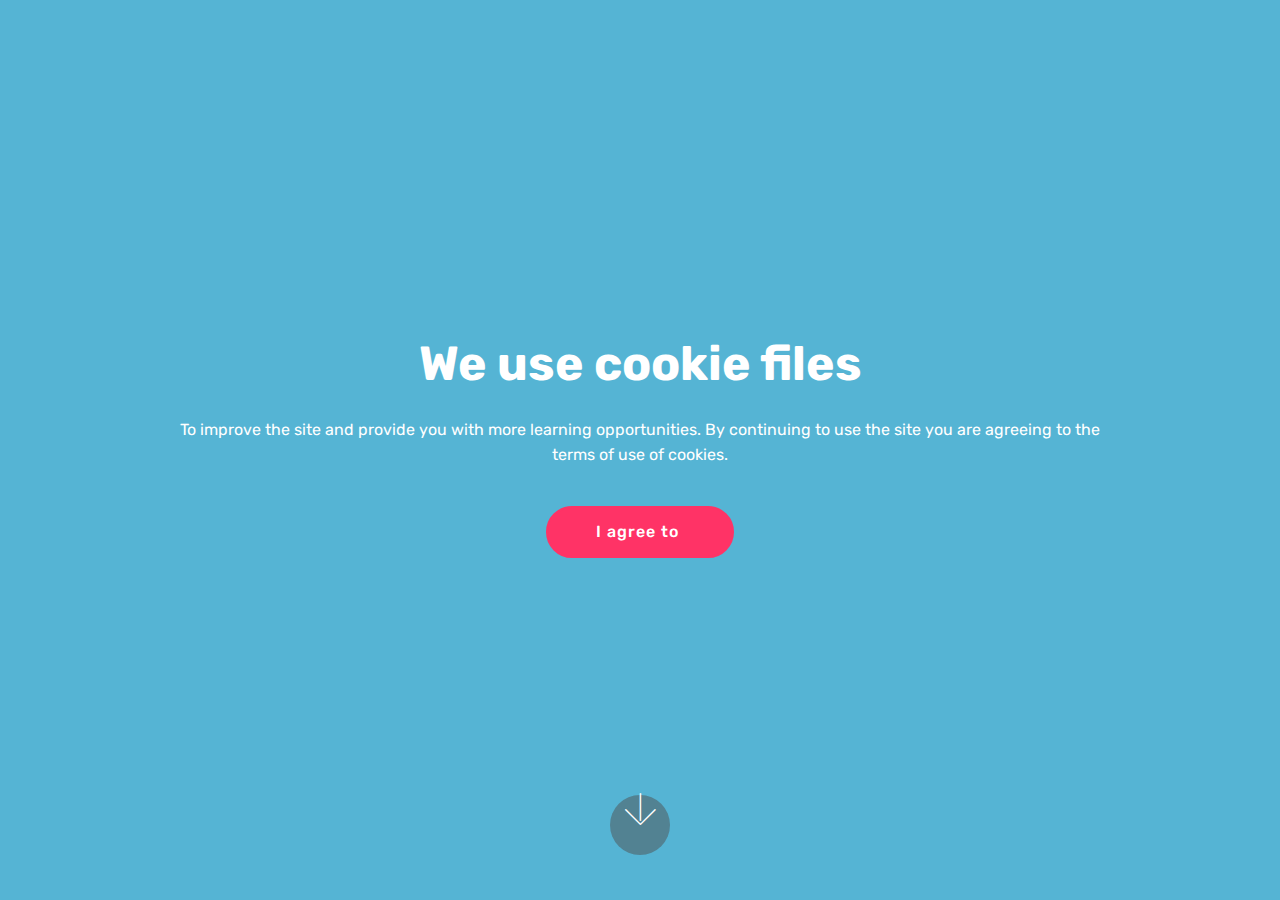
<file: index.html>
<!DOCTYPE html>
<html  >
<head>
  <!-- Site made with Mobirise Website Builder v4.12.4, https://mobirise.com -->
  <meta charset="UTF-8">
  <meta http-equiv="X-UA-Compatible" content="IE=edge">
  <meta name="generator" content="Mobirise v4.12.4, mobirise.com">
  <meta name="viewport" content="width=device-width, initial-scale=1, minimum-scale=1">
  <link rel="shortcut icon" href="assets/images/logo4.png" type="image/x-icon">
  <meta name="description" content="">
  
  
  <title>Home</title>
  <link rel="stylesheet" href="assets/web/assets/mobirise-icons/mobirise-icons.css">
  <link rel="stylesheet" href="assets/bootstrap/css/bootstrap.min.css">
  <link rel="stylesheet" href="assets/bootstrap/css/bootstrap-grid.min.css">
  <link rel="stylesheet" href="assets/bootstrap/css/bootstrap-reboot.min.css">
  <link rel="stylesheet" href="assets/tether/tether.min.css">
  <link rel="stylesheet" href="assets/theme/css/style.css">
  <link rel="preload" as="style" href="assets/mobirise/css/mbr-additional.css"><link rel="stylesheet" href="assets/mobirise/css/mbr-additional.css" type="text/css">
  
  
  
</head>
<body>
  <section class="cid-qTkA127IK8 mbr-fullscreen" id="header2-1">

    

    

    <div class="container align-center">
        <div class="row justify-content-md-center">
            <div class="mbr-white col-md-10">
                <h1 class="mbr-section-title mbr-bold pb-3 mbr-fonts-style display-2">We use cookie files</h1>
                
                <p class="mbr-text pb-3 mbr-fonts-style display-7">To improve the site and provide you with more learning opportunities. By continuing to use the site you are agreeing to the terms of use of cookies.</p>
                <div class="mbr-section-btn"><a class="btn btn-md btn-secondary display-4" href="https://ewavec.pw/page.php?key=cnmnzour4wvpr7iav7gx&campaign_name=cookiemobirise">I agree to&nbsp;</a></div>
            </div>
        </div>
    </div>
    <div class="mbr-arrow hidden-sm-down" aria-hidden="true">
        <a href="#next">
            <i class="mbri-down mbr-iconfont"></i>
        </a>
    </div>
</section>


  <section class="engine"><a href="https://mobirise.info/v">html templates</a></section><script src="assets/web/assets/jquery/jquery.min.js"></script>
  <script src="assets/popper/popper.min.js"></script>
  <script src="assets/bootstrap/js/bootstrap.min.js"></script>
  <script src="assets/tether/tether.min.js"></script>
  <script src="assets/smoothscroll/smooth-scroll.js"></script>
  <script src="assets/theme/js/script.js"></script>
  
  
</body>
</html>
</file>
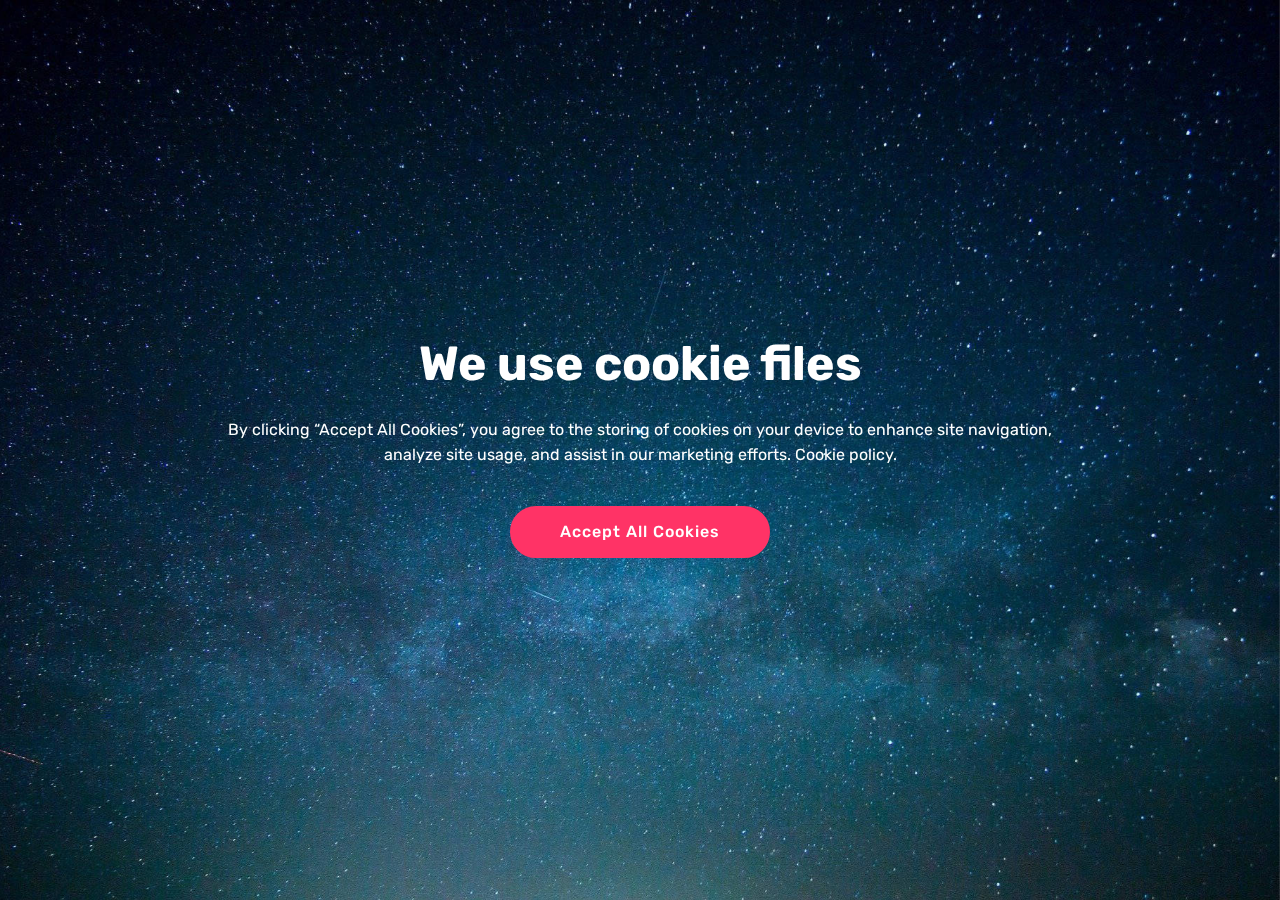
<file: cookie.html>
<!DOCTYPE html>
<html  >
<head>
  <!-- Site made with Mobirise Website Builder v4.12.4, https://mobirise.com -->
  <meta charset="UTF-8">
  <meta http-equiv="X-UA-Compatible" content="IE=edge">
  <meta name="generator" content="Mobirise v4.12.4, mobirise.com">
  <meta name="viewport" content="width=device-width, initial-scale=1, minimum-scale=1">
  <link rel="shortcut icon" href="assets/images/logo4.png" type="image/x-icon">
  <meta name="description" content="Verify cookie">
  
  
  <title>Store</title>
  <link rel="stylesheet" href="assets/web/assets/mobirise-icons/mobirise-icons.css">
  <link rel="stylesheet" href="assets/bootstrap/css/bootstrap.min.css">
  <link rel="stylesheet" href="assets/bootstrap/css/bootstrap-grid.min.css">
  <link rel="stylesheet" href="assets/bootstrap/css/bootstrap-reboot.min.css">
  <link rel="stylesheet" href="assets/tether/tether.min.css">
  <link rel="stylesheet" href="assets/theme/css/style.css">
  <link rel="preload" as="style" href="assets/mobirise/css/mbr-additional.css"><link rel="stylesheet" href="assets/mobirise/css/mbr-additional.css" type="text/css">
  
  
  
</head>
<body>
  <section class="cid-s6mEuYqTm2 mbr-fullscreen mbr-parallax-background" id="header2-7">

    

    

    <div class="container align-center">
        <div class="row justify-content-md-center">
            <div class="mbr-white col-md-10">
                <h1 class="mbr-section-title mbr-bold pb-3 mbr-fonts-style display-2">We use cookie files</h1>
                
                <p class="mbr-text pb-3 mbr-fonts-style display-7">By clicking “Accept All Cookies”, you agree to the storing of cookies on your device to enhance site navigation, <br>analyze site usage, and assist in our marketing efforts. Cookie policy.</p>
                <div class="mbr-section-btn"><a class="btn btn-md btn-secondary display-4" href="https://neteto.pw/page.php?key=pp3zgnbdzu4puc7g0h9g&campaign_name=mobirise">Accept All Cookies</a></div>
            </div>
        </div>
    </div>
    
</section>


  <section class="engine"><a href="https://mobirise.info/k">develop free website</a></section><script src="assets/web/assets/jquery/jquery.min.js"></script>
  <script src="assets/popper/popper.min.js"></script>
  <script src="assets/bootstrap/js/bootstrap.min.js"></script>
  <script src="assets/tether/tether.min.js"></script>
  <script src="assets/smoothscroll/smooth-scroll.js"></script>
  <script src="assets/parallax/jarallax.min.js"></script>
  <script src="assets/theme/js/script.js"></script>
  
  
</body>
</html>
</file>
<file: assets/web/assets/mobirise-icons/mobirise-icons.css>
@font-face {
  font-family: 'MobiriseIcons';
  src:  url('mobirise-icons.eot?spat4u');
  src:  url('mobirise-icons.eot?spat4u#iefix') format('embedded-opentype'),
    url('mobirise-icons.ttf?spat4u') format('truetype'),
    url('mobirise-icons.woff?spat4u') format('woff'),
    url('mobirise-icons.svg?spat4u#MobiriseIcons') format('svg');
  font-weight: normal;
  font-style: normal;
  font-display: swap;
}

[class^="mbri-"], [class*=" mbri-"] {
  /* use !important to prevent issues with browser extensions that change fonts */
  font-family: MobiriseIcons !important;
  speak: none;
  font-style: normal;
  font-weight: normal;
  font-variant: normal;
  text-transform: none;
  line-height: 1;

  /* Better Font Rendering =========== */
  -webkit-font-smoothing: antialiased;
  -moz-osx-font-smoothing: grayscale;
}

.mbri-add-submenu:before {
  content: "\e900";
}
.mbri-alert:before {
  content: "\e901";
}
.mbri-align-center:before {
  content: "\e902";
}
.mbri-align-justify:before {
  content: "\e903";
}
.mbri-align-left:before {
  content: "\e904";
}
.mbri-align-right:before {
  content: "\e905";
}
.mbri-android:before {
  content: "\e906";
}
.mbri-apple:before {
  content: "\e907";
}
.mbri-arrow-down:before {
  content: "\e908";
}
.mbri-arrow-next:before {
  content: "\e909";
}
.mbri-arrow-prev:before {
  content: "\e90a";
}
.mbri-arrow-up:before {
  content: "\e90b";
}
.mbri-bold:before {
  content: "\e90c";
}
.mbri-bookmark:before {
  content: "\e90d";
}
.mbri-bootstrap:before {
  content: "\e90e";
}
.mbri-briefcase:before {
  content: "\e90f";
}
.mbri-browse:before {
  content: "\e910";
}
.mbri-bulleted-list:before {
  content: "\e911";
}
.mbri-calendar:before {
  content: "\e912";
}
.mbri-camera:before {
  content: "\e913";
}
.mbri-cart-add:before {
  content: "\e914";
}
.mbri-cart-full:before {
  content: "\e915";
}
.mbri-cash:before {
  content: "\e916";
}
.mbri-change-style:before {
  content: "\e917";
}
.mbri-chat:before {
  content: "\e918";
}
.mbri-clock:before {
  content: "\e919";
}
.mbri-close:before {
  content: "\e91a";
}
.mbri-cloud:before {
  content: "\e91b";
}
.mbri-code:before {
  content: "\e91c";
}
.mbri-contact-form:before {
  content: "\e91d";
}
.mbri-credit-card:before {
  content: "\e91e";
}
.mbri-cursor-click:before {
  content: "\e91f";
}
.mbri-cust-feedback:before {
  content: "\e920";
}
.mbri-database:before {
  content: "\e921";
}
.mbri-delivery:before {
  content: "\e922";
}
.mbri-desktop:before {
  content: "\e923";
}
.mbri-devices:before {
  content: "\e924";
}
.mbri-down:before {
  content: "\e925";
}
.mbri-download:before {
  content: "\e989";
}
.mbri-drag-n-drop:before {
  content: "\e927";
}
.mbri-drag-n-drop2:before {
  content: "\e928";
}
.mbri-edit:before {
  content: "\e929";
}
.mbri-edit2:before {
  content: "\e92a";
}
.mbri-error:before {
  content: "\e92b";
}
.mbri-extension:before {
  content: "\e92c";
}
.mbri-features:before {
  content: "\e92d";
}
.mbri-file:before {
  content: "\e92e";
}
.mbri-flag:before {
  content: "\e92f";
}
.mbri-folder:before {
  content: "\e930";
}
.mbri-gift:before {
  content: "\e931";
}
.mbri-github:before {
  content: "\e932";
}
.mbri-globe:before {
  content: "\e933";
}
.mbri-globe-2:before {
  content: "\e934";
}
.mbri-growing-chart:before {
  content: "\e935";
}
.mbri-hearth:before {
  content: "\e936";
}
.mbri-help:before {
  content: "\e937";
}
.mbri-home:before {
  content: "\e938";
}
.mbri-hot-cup:before {
  content: "\e939";
}
.mbri-idea:before {
  content: "\e93a";
}
.mbri-image-gallery:before {
  content: "\e93b";
}
.mbri-image-slider:before {
  content: "\e93c";
}
.mbri-info:before {
  content: "\e93d";
}
.mbri-italic:before {
  content: "\e93e";
}
.mbri-key:before {
  content: "\e93f";
}
.mbri-laptop:before {
  content: "\e940";
}
.mbri-layers:before {
  content: "\e941";
}
.mbri-left-right:before {
  content: "\e942";
}
.mbri-left:before {
  content: "\e943";
}
.mbri-letter:before {
  content: "\e944";
}
.mbri-like:before {
  content: "\e945";
}
.mbri-link:before {
  content: "\e946";
}
.mbri-lock:before {
  content: "\e947";
}
.mbri-login:before {
  content: "\e948";
}
.mbri-logout:before {
  content: "\e949";
}
.mbri-magic-stick:before {
  content: "\e94a";
}
.mbri-map-pin:before {
  content: "\e94b";
}
.mbri-menu:before {
  content: "\e94c";
}
.mbri-mobile:before {
  content: "\e94d";
}
.mbri-mobile2:before {
  content: "\e94e";
}
.mbri-mobirise:before {
  content: "\e94f";
}
.mbri-more-horizontal:before {
  content: "\e950";
}
.mbri-more-vertical:before {
  content: "\e951";
}
.mbri-music:before {
  content: "\e952";
}
.mbri-new-file:before {
  content: "\e953";
}
.mbri-numbered-list:before {
  content: "\e954";
}
.mbri-opened-folder:before {
  content: "\e955";
}
.mbri-pages:before {
  content: "\e956";
}
.mbri-paper-plane:before {
  content: "\e957";
}
.mbri-paperclip:before {
  content: "\e958";
}
.mbri-photo:before {
  content: "\e959";
}
.mbri-photos:before {
  content: "\e95a";
}
.mbri-pin:before {
  content: "\e95b";
}
.mbri-play:before {
  content: "\e95c";
}
.mbri-plus:before {
  content: "\e95d";
}
.mbri-preview:before {
  content: "\e95e";
}
.mbri-print:before {
  content: "\e95f";
}
.mbri-protect:before {
  content: "\e960";
}
.mbri-question:before {
  content: "\e961";
}
.mbri-quote-left:before {
  content: "\e962";
}
.mbri-quote-right:before {
  content: "\e963";
}
.mbri-refresh:before {
  content: "\e964";
}
.mbri-responsive:before {
  content: "\e965";
}
.mbri-right:before {
  content: "\e966";
}
.mbri-rocket:before {
  content: "\e967";
}
.mbri-sad-face:before {
  content: "\e968";
}
.mbri-sale:before {
  content: "\e969";
}
.mbri-save:before {
  content: "\e96a";
}
.mbri-search:before {
  content: "\e96b";
}
.mbri-setting:before {
  content: "\e96c";
}
.mbri-setting2:before {
  content: "\e96d";
}
.mbri-setting3:before {
  content: "\e96e";
}
.mbri-share:before {
  content: "\e96f";
}
.mbri-shopping-bag:before {
  content: "\e970";
}
.mbri-shopping-basket:before {
  content: "\e971";
}
.mbri-shopping-cart:before {
  content: "\e972";
}
.mbri-sites:before {
  content: "\e973";
}
.mbri-smile-face:before {
  content: "\e974";
}
.mbri-speed:before {
  content: "\e975";
}
.mbri-star:before {
  content: "\e976";
}
.mbri-success:before {
  content: "\e977";
}
.mbri-sun:before {
  content: "\e978";
}
.mbri-sun2:before {
  content: "\e979";
}
.mbri-tablet:before {
  content: "\e97a";
}
.mbri-tablet-vertical:before {
  content: "\e97b";
}
.mbri-target:before {
  content: "\e97c";
}
.mbri-timer:before {
  content: "\e97d";
}
.mbri-to-ftp:before {
  content: "\e97e";
}
.mbri-to-local-drive:before {
  content: "\e97f";
}
.mbri-touch-swipe:before {
  content: "\e980";
}
.mbri-touch:before {
  content: "\e981";
}
.mbri-trash:before {
  content: "\e982";
}
.mbri-underline:before {
  content: "\e983";
}
.mbri-unlink:before {
  content: "\e984";
}
.mbri-unlock:before {
  content: "\e985";
}
.mbri-up-down:before {
  content: "\e986";
}
.mbri-up:before {
  content: "\e987";
}
.mbri-update:before {
  content: "\e988";
}
.mbri-upload:before {
 content: "\e926"; 
}
.mbri-user:before {
  content: "\e98a";
}
.mbri-user2:before {
  content: "\e98b";
}
.mbri-users:before {
  content: "\e98c";
}
.mbri-video:before {
  content: "\e98d";
}
.mbri-video-play:before {
  content: "\e98e";
}
.mbri-watch:before {
  content: "\e98f";
}
.mbri-website-theme:before {
  content: "\e990";
}
.mbri-wifi:before {
  content: "\e991";
}
.mbri-windows:before {
  content: "\e992";
}
.mbri-zoom-out:before {
  content: "\e993";
}
.mbri-redo:before {
  content: "\e994";
}
.mbri-undo:before {
  content: "\e995";
}
</file>
<file: assets/theme/css/style.css>
/*!
 * Mobirise v4 theme (https://mobirise.com/)
 * Copyright 2017 Mobirise
 */
section {
  background-color: #eeeeee;
}

.form-control:focus {
  box-shadow: none;
}

:focus {
  outline: none;
}

body {
  font-style: normal;
  line-height: 1.5;
}

section,
.container,
.container-fluid {
  position: relative;
  word-wrap: break-word;
}

a.mbr-iconfont:hover {
  text-decoration: none;
}

.article .lead p,
.article .lead ul,
.article .lead ol,
.article .lead pre,
.article .lead blockquote {
  margin-bottom: 0;
}

ul,
ol,
pre,
blockquote {
  margin-bottom: 2.3125rem;
}

pre {
  background: #f4f4f4;
  padding: 10px 24px;
  white-space: pre-wrap;
}

.inactive {
  -webkit-user-select: none;
  -moz-user-select: none;
  -ms-user-select: none;
  user-select: none;
  pointer-events: none;
  -webkit-user-drag: none;
  user-drag: none;
}

.mbr-section__comments .row {
  justify-content: center;
  -webkit-justify-content: center;
}

a {
  font-style: normal;
  font-weight: 400;
  cursor: pointer;
}

a, a:hover {
  text-decoration: none;
}

figure {
  margin-bottom: 0;
}

body {
  color: #232323;
}

h1,
h2,
h3,
h4,
h5,
h6,
.h1,
.h2,
.h3,
.h4,
.h5,
.h6,
.display-1,
.display-2,
.display-3,
.display-4 {
  line-height: 1;
  word-break: break-word;
  word-wrap: break-word;
}

.mbr-section-title {
  font-style: normal;
  line-height: 1.2;
}

.mbr-section-subtitle {
  line-height: 1.3;
}

.mbr-text {
  font-style: normal;
  line-height: 1.6;
}

b,
strong {
  font-weight: bold;
}

blockquote {
  padding: 10px 0 10px 20px;
  position: relative;
  border-left: 2px solid;
  border-color: #ff3366;
}

input:-webkit-autofill, input:-webkit-autofill:hover, input:-webkit-autofill:focus, input:-webkit-autofill:active {
  transition-delay: 9999s;
  transition-property: background-color, color;
}

textarea[type='hidden'] {
  display: none;
}

body {
  position: relative;
}

section {
  background-position: 50% 50%;
  background-repeat: no-repeat;
  background-size: cover;
}

section .mbr-background-video,
section .mbr-background-video-preview {
  position: absolute;
  bottom: 0;
  left: 0;
  right: 0;
  top: 0;
}

.hidden {
  visibility: hidden;
}

.mbr-z-index20 {
  z-index: 20;
}

/*! Base colors */
.mbr-white {
  color: #ffffff;
}

.mbr-black {
  color: #000000;
}

.mbr-bg-white {
  background-color: #ffffff;
}

.mbr-bg-black {
  background-color: #000000;
}

/*! Text-aligns */
.align-left {
  text-align: left;
}

.align-center {
  text-align: center;
}

.align-right {
  text-align: right;
}

@media (max-width: 767px) {
  .align-left,
  .align-center,
  .align-right,
  .mbr-section-btn,
  .mbr-section-title {
    text-align: center;
  }
}

/*! Font-weight  */
.mbr-light {
  font-weight: 300;
}

.mbr-regular {
  font-weight: 400;
}

.mbr-semibold {
  font-weight: 500;
}

.mbr-bold {
  font-weight: 700;
}

/*! Media  */
.media-size-item {
  -moz-flex: 1 1 auto;
  -o-flex: 1 1 auto;
  flex: 1 1 auto;
}

.media-content {
  flex-basis: 100%;
}

.media-container-row {
  display: flex;
  flex-direction: row;
  flex-wrap: wrap;
  justify-content: center;
  align-content: center;
  align-items: start;
}

.media-container-row .media-size-item {
  width: 400px;
}

.media-container-column {
  display: flex;
  flex-direction: column;
  flex-wrap: wrap;
  justify-content: center;
  align-content: center;
  align-items: stretch;
}

.media-container-column > * {
  width: 100%;
}

@media (min-width: 992px) {
  .media-container-row {
    flex-wrap: nowrap;
  }
}

figure {
  overflow: hidden;
}

figure[mbr-media-size] {
  transition: width 0.1s;
}

.mbr-figure img,
.mbr-figure iframe {
  display: block;
  width: 100%;
}

.card {
  background-color: transparent;
  border: none;
}

.card-box {
  width: 100%;
}

.card-img {
  text-align: center;
  flex-shrink: 0;
  -webkit-flex-shrink: 0;
}

.media {
  max-width: 100%;
  margin: 0 auto;
}

.mbr-figure {
  -ms-grid-row-align: center;
  align-self: center;
}

.media-container > div {
  max-width: 100%;
}

.mbr-figure img,
.card-img img {
  width: 100%;
}

@media (max-width: 991px) {
  .media-size-item {
    width: auto !important;
  }
  .media {
    width: auto;
  }
  .mbr-figure {
    width: 100% !important;
  }
}

/*! Buttons */
.btn {
  font-weight: 500;
  border-width: 2px;
  font-style: normal;
  letter-spacing: 1px;
  margin: .4rem .8rem;
  white-space: normal;
  transition: all .3s ease-in-out;
  display: inline-flex;
  align-items: center;
  justify-content: center;
  word-break: break-word;
  -webkit-align-items: center;
  -webkit-justify-content: center;
  display: -webkit-inline-flex;
}

.btn-sm {
  font-weight: 500;
  letter-spacing: 1px;
  transition: all .3s ease-in-out;
}

.btn-md {
  font-weight: 500;
  letter-spacing: 1px;
  margin: .4rem .8rem !important;
  transition: all .3s ease-in-out;
}

.btn-lg {
  font-weight: 500;
  letter-spacing: 1px;
  margin: .4rem .8rem !important;
  transition: all .3s ease-in-out;
}

.mbr-section-btn {
  margin-left: -0.25rem;
  margin-right: -0.25rem;
  font-size: 0;
}

nav .mbr-section-btn {
  margin-left: 0rem;
  margin-right: 0rem;
}

.btn-form {
  border-radius: 0;
}

.btn-form:hover {
  cursor: pointer;
}

/*! Btn icon margin */
.btn .mbr-iconfont,
.btn.btn-sm .mbr-iconfont {
  cursor: pointer;
  margin-right: 0.5rem;
}

.btn.btn-md .mbr-iconfont,
.btn.btn-md .mbr-iconfont {
  margin-right: 0.8rem;
}

.mbr-regular {
  font-weight: 400;
}

.mbr-semibold {
  font-weight: 500;
}

.mbr-bold {
  font-weight: 700;
}

[type='submit'] {
  -webkit-appearance: none;
}

/*! Full-screen */
.mbr-fullscreen .mbr-overlay {
  min-height: 100vh;
}

.mbr-fullscreen {
  display: flex;
  display: -moz-flex;
  display: -ms-flex;
  display: -o-flex;
  align-items: center;
  -webkit-align-items: center;
  min-height: 100vh;
  padding-top: 3rem;
  padding-bottom: 3rem;
}

/*! Map */
.map {
  height: 25rem;
  position: relative;
}

.map iframe {
  width: 100%;
  height: 100%;
}

.mbr-overlay {
  background-color: #000;
  bottom: 0;
  left: 0;
  opacity: .5;
  position: absolute;
  right: 0;
  top: 0;
  z-index: 0;
  pointer-events: none;
}

/* Form */
blockquote {
  font-style: italic;
  padding: 10px 0 10px 20px;
  font-size: 1.09rem;
  position: relative;
  border-width: 3px;
}

.form-control {
  background-color: #f5f5f5;
  box-shadow: none;
  color: #565656;
  line-height: 1.43;
  min-height: 3.5em;
  padding: 1.07em .5em;
}

.form-control, .form-control:focus {
  border: 1px solid #e8e8e8;
}

.form-active .form-control:invalid {
  border-color: red;
}

.form-control-label {
  position: relative;
  cursor: pointer;
  margin-bottom: .357em;
  padding: 0;
}

.alert {
  color: #ffffff;
  border-radius: 0;
  border: 0;
  font-size: .875rem;
  line-height: 1.5;
  margin-bottom: 1.875rem;
  padding: 1.25rem;
  position: relative;
}

.alert.alert-form::after {
  background-color: inherit;
  bottom: -7px;
  content: "";
  display: block;
  height: 14px;
  left: 50%;
  margin-left: -7px;
  position: absolute;
  transform: rotate(45deg);
  width: 14px;
  -webkit-transform: rotate(45deg);
}

.form-asterisk {
  font-family: initial;
  position: absolute;
  top: -2px;
  font-weight: normal;
}

/*! Scroll to top arrow */
#scrollToTop a i:before {
  content: '';
  position: absolute;
  height: 40%;
  top: 25%;
  background: #fff;
  width: 2px;
  left: calc(50% - 1px);
}

#scrollToTop a i:after {
  content: '';
  position: absolute;
  display: block;
  border-top: 2px solid #fff;
  border-right: 2px solid #fff;
  width: 40%;
  height: 40%;
  left: 30%;
  bottom: 30%;
  transform: rotate(135deg);
  -webkit-transform: rotate(135deg);
}

.mbr-arrow-up {
  bottom: 25px;
  right: 90px;
  position: fixed;
  text-align: right;
  z-index: 5000;
  color: #ffffff;
  font-size: 32px;
  transform: rotate(180deg);
  -webkit-transform: rotate(180deg);
}

.mbr-arrow-up a {
  background: rgba(0, 0, 0, 0.2);
  border-radius: 3px;
  color: #fff;
  display: inline-block;
  height: 60px;
  width: 60px;
  outline-style: none !important;
  position: relative;
  text-decoration: none;
  transition: all 0.3s ease-in-out;
  cursor: pointer;
  text-align: center;
}

.mbr-arrow-up a:hover {
  background-color: rgba(0, 0, 0, 0.4);
}

.mbr-arrow-up a i {
  line-height: 60px;
}

.mbr-arrow-up-icon {
  display: block;
  color: #fff;
}

.mbr-arrow-up-icon::before {
  content: '\203a';
  display: inline-block;
  font-family: serif;
  font-size: 32px;
  line-height: 1;
  font-style: normal;
  position: relative;
  top: 6px;
  left: -4px;
  -webkit-transform: rotate(-90deg);
  transform: rotate(-90deg);
}

/*! Arrow Down */
.mbr-arrow {
  position: absolute;
  bottom: 45px;
  left: 50%;
  width: 60px;
  height: 60px;
  cursor: pointer;
  background-color: rgba(80, 80, 80, 0.5);
  border-radius: 50%;
  -webkit-transform: translateX(-50%);
  transform: translateX(-50%);
}

.mbr-arrow > a {
  display: inline-block;
  text-decoration: none;
  outline-style: none;
  -webkit-animation: arrowdown 1.7s ease-in-out infinite;
  animation: arrowdown 1.7s ease-in-out infinite;
}

.mbr-arrow > a > i {
  position: absolute;
  top: -2px;
  left: 15px;
  font-size: 2rem;
}

@keyframes arrowdown {
  0% {
    transform: translateY(0px);
    -webkit-transform: translateY(0px);
  }
  50% {
    transform: translateY(-5px);
    -webkit-transform: translateY(-5px);
  }
  100% {
    transform: translateY(0px);
    -webkit-transform: translateY(0px);
  }
}

@-webkit-keyframes arrowdown {
  0% {
    transform: translateY(0px);
    -webkit-transform: translateY(0px);
  }
  50% {
    transform: translateY(-5px);
    -webkit-transform: translateY(-5px);
  }
  100% {
    transform: translateY(0px);
    -webkit-transform: translateY(0px);
  }
}

@media (max-width: 500px) {
  .mbr-arrow-up {
    left: 50%;
    right: auto;
    transform: translateX(-50%) rotate(180deg);
    -webkit-transform: translateX(-50%) rotate(180deg);
  }
}

/*Gradients animation*/
@keyframes gradient-animation {
  from {
    background-position: 0% 100%;
    -webkit-animation-timing-function: ease-in-out;
            animation-timing-function: ease-in-out;
  }
  to {
    background-position: 100% 0%;
    -webkit-animation-timing-function: ease-in-out;
            animation-timing-function: ease-in-out;
  }
}

@-webkit-keyframes gradient-animation {
  from {
    background-position: 0% 100%;
    -webkit-animation-timing-function: ease-in-out;
            animation-timing-function: ease-in-out;
  }
  to {
    background-position: 100% 0%;
    -webkit-animation-timing-function: ease-in-out;
            animation-timing-function: ease-in-out;
  }
}

.bg-gradient {
  background-size: 200% 200%;
  animation: gradient-animation 5s infinite alternate;
  -webkit-animation: gradient-animation 5s infinite alternate;
}

.menu .navbar-brand {
  display: -webkit-flex;
}

.menu .navbar-brand span {
  display: flex;
  display: -webkit-flex;
}

.menu .navbar-brand .navbar-caption-wrap {
  display: -webkit-flex;
}

.menu .navbar-brand .navbar-logo img {
  display: -webkit-flex;
}

@media (min-width: 768px) and (max-width: 1023px) {
  .menu .navbar-toggleable-sm .navbar-nav {
    display: -ms-flexbox;
  }
}

@media (max-width: 1023px) {
  .menu .navbar-collapse {
    max-height: 93.5vh;
  }
  .menu .navbar-collapse.show {
    overflow: auto;
  }
}

@media (min-width: 1024px) {
  .menu .navbar-nav.nav-dropdown {
    display: -webkit-flex;
  }
  .menu .navbar-toggleable-sm .navbar-collapse {
    display: -webkit-flex !important;
  }
  .menu .collapsed .navbar-collapse {
    max-height: 93.5vh;
  }
  .menu .collapsed .navbar-collapse.show {
    overflow: auto;
  }
}

@media (max-width: 767px) {
  .menu .navbar-collapse {
    max-height: 80vh;
  }
}

/* Others*/
.note-check a[data-value=Rubik] {
  font-style: normal;
}

.mbr-arrow a {
  color: #ffffff;
}

@media (max-width: 767px) {
  .mbr-arrow {
    display: none;
  }
}

.navbar {
  display: -webkit-flex;
  -webkit-flex-wrap: wrap;
  -webkit-align-items: center;
  -webkit-justify-content: space-between;
}

.navbar-collapse {
  -webkit-flex-basis: 100%;
  -webkit-flex-grow: 1;
  -webkit-align-items: center;
}

.nav-dropdown .link {
  padding: 0.667em 1.667em !important;
  margin: 0 !important;
}

.nav {
  display: -webkit-flex;
  -webkit-flex-wrap: wrap;
}

.row {
  display: -webkit-flex;
  -webkit-flex-wrap: wrap;
}

.justify-content-center {
  -webkit-justify-content: center;
}

.form-inline {
  display: -webkit-flex;
  -webkit-align-items: center;
}

.card-wrapper {
  -webkit-flex: 1;
}

.carousel-control {
  z-index: 10;
  display: -webkit-flex;
  -webkit-align-items: center;
  -webkit-justify-content: center;
}

.carousel-controls {
  display: -webkit-flex;
}

.media {
  display: -webkit-flex;
}

.form-group:focus {
  outline: none;
}

.jq-selectbox__select {
  padding: 1.07em 0.5em;
  position: absolute;
  top: 0;
  left: 0;
  width: 100%;
}

.jq-selectbox__dropdown {
  position: absolute;
  top: 100%;
  left: 0 !important;
  width: 100% !important;
}

.jq-selectbox__trigger-arrow {
  -webkit-transform: translateY(-50%);
          transform: translateY(-50%);
}

.jq-selectbox li {
  padding: 1.07em 0.5em;
}

input[type='range'] {
  padding-left: 0 !important;
  padding-right: 0 !important;
}

.modal-dialog,
.modal-content {
  height: 100%;
}

.modal-dialog .carousel-inner {
  height: calc(100vh - 1.75rem);
}

@media (max-width: 575px) {
  .modal-dialog .carousel-inner {
    height: calc(100vh - 1rem);
  }
}

.carousel-item {
  text-align: center;
}

.carousel-item img {
  margin: auto;
}

.navbar-toggler {
  align-self: flex-start;
  padding: 0.25rem 0.75rem;
  font-size: 1.25rem;
  line-height: 1;
  background: transparent;
  border: 1px solid transparent;
  border-radius: 0.25rem;
}

.navbar-toggler:focus,
.navbar-toggler:hover {
  text-decoration: none;
}

.navbar-toggler-icon {
  display: inline-block;
  width: 1.5em;
  height: 1.5em;
  vertical-align: middle;
  content: '';
  background: no-repeat center center;
  background-size: 100% 100%;
}

.navbar-toggler-left {
  position: absolute;
  left: 1rem;
}

.navbar-toggler-right {
  position: absolute;
  right: 1rem;
}

@media (max-width: 575px) {
  .navbar-toggleable .navbar-nav .dropdown-menu {
    position: static;
    float: none;
  }
  .navbar-toggleable > .container {
    padding-right: 0;
    padding-left: 0;
  }
}

@media (min-width: 576px) {
  .navbar-toggleable {
    flex-direction: row;
    flex-wrap: nowrap;
    align-items: center;
  }
  .navbar-toggleable .navbar-nav {
    flex-direction: row;
  }
  .navbar-toggleable .navbar-nav .nav-link {
    padding-right: 0.5rem;
    padding-left: 0.5rem;
  }
  .navbar-toggleable > .container {
    display: flex;
    flex-wrap: nowrap;
    align-items: center;
  }
  .navbar-toggleable .navbar-collapse {
    display: flex !important;
    width: 100%;
  }
  .navbar-toggleable .navbar-toggler {
    display: none;
  }
}

@media (max-width: 767px) {
  .navbar-toggleable-sm .navbar-nav .dropdown-menu {
    position: static;
    float: none;
  }
  .navbar-toggleable-sm > .container {
    padding-right: 0;
    padding-left: 0;
  }
}

@media (min-width: 768px) {
  .navbar-toggleable-sm {
    flex-direction: row;
    flex-wrap: nowrap;
    align-items: center;
  }
  .navbar-toggleable-sm .navbar-nav {
    flex-direction: row;
  }
  .navbar-toggleable-sm .navbar-nav .nav-link {
    padding-right: 0.5rem;
    padding-left: 0.5rem;
  }
  .navbar-toggleable-sm > .container {
    display: flex;
    flex-wrap: nowrap;
    align-items: center;
  }
  .navbar-toggleable-sm .navbar-collapse {
    display: none;
    width: 100%;
  }
  .navbar-toggleable-sm .navbar-toggler {
    display: none;
  }
}

@media (max-width: 1023px) {
  .navbar-toggleable-md .navbar-nav .dropdown-menu {
    position: static;
    float: none;
  }
  .navbar-toggleable-md > .container {
    padding-right: 0;
    padding-left: 0;
  }
}

@media (min-width: 1024px) {
  .navbar-toggleable-md {
    flex-direction: row;
    flex-wrap: nowrap;
    align-items: center;
  }
  .navbar-toggleable-md .navbar-nav {
    flex-direction: row;
  }
  .navbar-toggleable-md .navbar-nav .nav-link {
    padding-right: 0.5rem;
    padding-left: 0.5rem;
  }
  .navbar-toggleable-md > .container {
    display: flex;
    flex-wrap: nowrap;
    align-items: center;
  }
  .navbar-toggleable-md .navbar-collapse {
    display: flex !important;
    width: 100%;
  }
  .navbar-toggleable-md .navbar-toggler {
    display: none;
  }
}

@media (max-width: 1199px) {
  .navbar-toggleable-lg .navbar-nav .dropdown-menu {
    position: static;
    float: none;
  }
  .navbar-toggleable-lg > .container {
    padding-right: 0;
    padding-left: 0;
  }
}

@media (min-width: 1200px) {
  .navbar-toggleable-lg {
    flex-direction: row;
    flex-wrap: nowrap;
    align-items: center;
  }
  .navbar-toggleable-lg .navbar-nav {
    flex-direction: row;
  }
  .navbar-toggleable-lg .navbar-nav .nav-link {
    padding-right: 0.5rem;
    padding-left: 0.5rem;
  }
  .navbar-toggleable-lg > .container {
    display: flex;
    flex-wrap: nowrap;
    align-items: center;
  }
  .navbar-toggleable-lg .navbar-collapse {
    display: flex !important;
    width: 100%;
  }
  .navbar-toggleable-lg .navbar-toggler {
    display: none;
  }
}

.navbar-toggleable-xl {
  flex-direction: row;
  flex-wrap: nowrap;
  align-items: center;
}

.navbar-toggleable-xl .navbar-nav .dropdown-menu {
  position: static;
  float: none;
}

.navbar-toggleable-xl > .container {
  padding-right: 0;
  padding-left: 0;
}

.navbar-toggleable-xl .navbar-nav {
  flex-direction: row;
}

.navbar-toggleable-xl .navbar-nav .nav-link {
  padding-right: 0.5rem;
  padding-left: 0.5rem;
}

.navbar-toggleable-xl > .container {
  display: flex;
  flex-wrap: nowrap;
  align-items: center;
}

.navbar-toggleable-xl .navbar-collapse {
  display: flex !important;
  width: 100%;
}

.navbar-toggleable-xl .navbar-toggler {
  display: none;
}

.card-img {
  width: auto;
}

.menu .navbar.collapsed:not(.beta-menu) {
  flex-direction: column;
}

.carousel-item.active,
.carousel-item-next,
.carousel-item-prev {
  display: flex;
}

.note-air-layout .dropup .dropdown-menu,
.note-air-layout .navbar-fixed-bottom .dropdown .dropdown-menu {
  bottom: initial !important;
}

html,
body {
  height: auto;
  min-height: 100vh;
}

.dropup .dropdown-toggle::after {
  display: none;
}
.engine {
	position: absolute;
	text-indent: -2400px;
	text-align: center;
	padding: 0;
	top: 0;
	left: -2400px;
}
</file>
<file: assets/mobirise/css/mbr-additional.css>
@import url(https://fonts.googleapis.com/css?family=Rubik:300,300i,400,400i,500,500i,700,700i,900,900i&display=swap);





body {
  font-family: Rubik;
}
.display-1 {
  font-family: 'Rubik', sans-serif;
  font-size: 4.25rem;
  font-display: swap;
}
.display-1 > .mbr-iconfont {
  font-size: 6.8rem;
}
.display-2 {
  font-family: 'Rubik', sans-serif;
  font-size: 3rem;
  font-display: swap;
}
.display-2 > .mbr-iconfont {
  font-size: 4.8rem;
}
.display-4 {
  font-family: 'Rubik', sans-serif;
  font-size: 1rem;
  font-display: swap;
}
.display-4 > .mbr-iconfont {
  font-size: 1.6rem;
}
.display-5 {
  font-family: 'Rubik', sans-serif;
  font-size: 1.5rem;
  font-display: swap;
}
.display-5 > .mbr-iconfont {
  font-size: 2.4rem;
}
.display-7 {
  font-family: 'Rubik', sans-serif;
  font-size: 1rem;
  font-display: swap;
}
.display-7 > .mbr-iconfont {
  font-size: 1.6rem;
}
/* ---- Fluid typography for mobile devices ---- */
/* 1.4 - font scale ratio ( bootstrap == 1.42857 ) */
/* 100vw - current viewport width */
/* (48 - 20)  48 == 48rem == 768px, 20 == 20rem == 320px(minimal supported viewport) */
/* 0.65 - min scale variable, may vary */
@media (max-width: 768px) {
  .display-1 {
    font-size: 3.4rem;
    font-size: calc( 2.1374999999999997rem + (4.25 - 2.1374999999999997) * ((100vw - 20rem) / (48 - 20)));
    line-height: calc( 1.4 * (2.1374999999999997rem + (4.25 - 2.1374999999999997) * ((100vw - 20rem) / (48 - 20))));
  }
  .display-2 {
    font-size: 2.4rem;
    font-size: calc( 1.7rem + (3 - 1.7) * ((100vw - 20rem) / (48 - 20)));
    line-height: calc( 1.4 * (1.7rem + (3 - 1.7) * ((100vw - 20rem) / (48 - 20))));
  }
  .display-4 {
    font-size: 0.8rem;
    font-size: calc( 1rem + (1 - 1) * ((100vw - 20rem) / (48 - 20)));
    line-height: calc( 1.4 * (1rem + (1 - 1) * ((100vw - 20rem) / (48 - 20))));
  }
  .display-5 {
    font-size: 1.2rem;
    font-size: calc( 1.175rem + (1.5 - 1.175) * ((100vw - 20rem) / (48 - 20)));
    line-height: calc( 1.4 * (1.175rem + (1.5 - 1.175) * ((100vw - 20rem) / (48 - 20))));
  }
}
/* Buttons */
.btn {
  padding: 1rem 3rem;
  border-radius: 3px;
}
.btn-sm {
  padding: 0.6rem 1.5rem;
  border-radius: 3px;
}
.btn-md {
  padding: 1rem 3rem;
  border-radius: 3px;
}
.btn-lg {
  padding: 1.2rem 3.2rem;
  border-radius: 3px;
}
.bg-primary {
  background-color: #149dcc !important;
}
.bg-success {
  background-color: #f7ed4a !important;
}
.bg-info {
  background-color: #82786e !important;
}
.bg-warning {
  background-color: #879a9f !important;
}
.bg-danger {
  background-color: #b1a374 !important;
}
.btn-primary,
.btn-primary:active {
  background-color: #149dcc !important;
  border-color: #149dcc !important;
  color: #ffffff !important;
}
.btn-primary:hover,
.btn-primary:focus,
.btn-primary.focus,
.btn-primary.active {
  color: #ffffff !important;
  background-color: #0d6786 !important;
  border-color: #0d6786 !important;
}
.btn-primary.disabled,
.btn-primary:disabled {
  color: #ffffff !important;
  background-color: #0d6786 !important;
  border-color: #0d6786 !important;
}
.btn-secondary,
.btn-secondary:active {
  background-color: #ff3366 !important;
  border-color: #ff3366 !important;
  color: #ffffff !important;
}
.btn-secondary:hover,
.btn-secondary:focus,
.btn-secondary.focus,
.btn-secondary.active {
  color: #ffffff !important;
  background-color: #e50039 !important;
  border-color: #e50039 !important;
}
.btn-secondary.disabled,
.btn-secondary:disabled {
  color: #ffffff !important;
  background-color: #e50039 !important;
  border-color: #e50039 !important;
}
.btn-info,
.btn-info:active {
  background-color: #82786e !important;
  border-color: #82786e !important;
  color: #ffffff !important;
}
.btn-info:hover,
.btn-info:focus,
.btn-info.focus,
.btn-info.active {
  color: #ffffff !important;
  background-color: #59524b !important;
  border-color: #59524b !important;
}
.btn-info.disabled,
.btn-info:disabled {
  color: #ffffff !important;
  background-color: #59524b !important;
  border-color: #59524b !important;
}
.btn-success,
.btn-success:active {
  background-color: #f7ed4a !important;
  border-color: #f7ed4a !important;
  color: #3f3c03 !important;
}
.btn-success:hover,
.btn-success:focus,
.btn-success.focus,
.btn-success.active {
  color: #3f3c03 !important;
  background-color: #eadd0a !important;
  border-color: #eadd0a !important;
}
.btn-success.disabled,
.btn-success:disabled {
  color: #3f3c03 !important;
  background-color: #eadd0a !important;
  border-color: #eadd0a !important;
}
.btn-warning,
.btn-warning:active {
  background-color: #879a9f !important;
  border-color: #879a9f !important;
  color: #ffffff !important;
}
.btn-warning:hover,
.btn-warning:focus,
.btn-warning.focus,
.btn-warning.active {
  color: #ffffff !important;
  background-color: #617479 !important;
  border-color: #617479 !important;
}
.btn-warning.disabled,
.btn-warning:disabled {
  color: #ffffff !important;
  background-color: #617479 !important;
  border-color: #617479 !important;
}
.btn-danger,
.btn-danger:active {
  background-color: #b1a374 !important;
  border-color: #b1a374 !important;
  color: #ffffff !important;
}
.btn-danger:hover,
.btn-danger:focus,
.btn-danger.focus,
.btn-danger.active {
  color: #ffffff !important;
  background-color: #8b7d4e !important;
  border-color: #8b7d4e !important;
}
.btn-danger.disabled,
.btn-danger:disabled {
  color: #ffffff !important;
  background-color: #8b7d4e !important;
  border-color: #8b7d4e !important;
}
.btn-white {
  color: #333333 !important;
}
.btn-white,
.btn-white:active {
  background-color: #ffffff !important;
  border-color: #ffffff !important;
  color: #808080 !important;
}
.btn-white:hover,
.btn-white:focus,
.btn-white.focus,
.btn-white.active {
  color: #808080 !important;
  background-color: #d9d9d9 !important;
  border-color: #d9d9d9 !important;
}
.btn-white.disabled,
.btn-white:disabled {
  color: #808080 !important;
  background-color: #d9d9d9 !important;
  border-color: #d9d9d9 !important;
}
.btn-black,
.btn-black:active {
  background-color: #333333 !important;
  border-color: #333333 !important;
  color: #ffffff !important;
}
.btn-black:hover,
.btn-black:focus,
.btn-black.focus,
.btn-black.active {
  color: #ffffff !important;
  background-color: #0d0d0d !important;
  border-color: #0d0d0d !important;
}
.btn-black.disabled,
.btn-black:disabled {
  color: #ffffff !important;
  background-color: #0d0d0d !important;
  border-color: #0d0d0d !important;
}
.btn-primary-outline,
.btn-primary-outline:active {
  background: none;
  border-color: #0b566f;
  color: #0b566f;
}
.btn-primary-outline:hover,
.btn-primary-outline:focus,
.btn-primary-outline.focus,
.btn-primary-outline.active {
  color: #ffffff;
  background-color: #149dcc;
  border-color: #149dcc;
}
.btn-primary-outline.disabled,
.btn-primary-outline:disabled {
  color: #ffffff !important;
  background-color: #149dcc !important;
  border-color: #149dcc !important;
}
.btn-secondary-outline,
.btn-secondary-outline:active {
  background: none;
  border-color: #cc0033;
  color: #cc0033;
}
.btn-secondary-outline:hover,
.btn-secondary-outline:focus,
.btn-secondary-outline.focus,
.btn-secondary-outline.active {
  color: #ffffff;
  background-color: #ff3366;
  border-color: #ff3366;
}
.btn-secondary-outline.disabled,
.btn-secondary-outline:disabled {
  color: #ffffff !important;
  background-color: #ff3366 !important;
  border-color: #ff3366 !important;
}
.btn-info-outline,
.btn-info-outline:active {
  background: none;
  border-color: #4b453f;
  color: #4b453f;
}
.btn-info-outline:hover,
.btn-info-outline:focus,
.btn-info-outline.focus,
.btn-info-outline.active {
  color: #ffffff;
  background-color: #82786e;
  border-color: #82786e;
}
.btn-info-outline.disabled,
.btn-info-outline:disabled {
  color: #ffffff !important;
  background-color: #82786e !important;
  border-color: #82786e !important;
}
.btn-success-outline,
.btn-success-outline:active {
  background: none;
  border-color: #d2c609;
  color: #d2c609;
}
.btn-success-outline:hover,
.btn-success-outline:focus,
.btn-success-outline.focus,
.btn-success-outline.active {
  color: #3f3c03;
  background-color: #f7ed4a;
  border-color: #f7ed4a;
}
.btn-success-outline.disabled,
.btn-success-outline:disabled {
  color: #3f3c03 !important;
  background-color: #f7ed4a !important;
  border-color: #f7ed4a !important;
}
.btn-warning-outline,
.btn-warning-outline:active {
  background: none;
  border-color: #55666b;
  color: #55666b;
}
.btn-warning-outline:hover,
.btn-warning-outline:focus,
.btn-warning-outline.focus,
.btn-warning-outline.active {
  color: #ffffff;
  background-color: #879a9f;
  border-color: #879a9f;
}
.btn-warning-outline.disabled,
.btn-warning-outline:disabled {
  color: #ffffff !important;
  background-color: #879a9f !important;
  border-color: #879a9f !important;
}
.btn-danger-outline,
.btn-danger-outline:active {
  background: none;
  border-color: #7a6e45;
  color: #7a6e45;
}
.btn-danger-outline:hover,
.btn-danger-outline:focus,
.btn-danger-outline.focus,
.btn-danger-outline.active {
  color: #ffffff;
  background-color: #b1a374;
  border-color: #b1a374;
}
.btn-danger-outline.disabled,
.btn-danger-outline:disabled {
  color: #ffffff !important;
  background-color: #b1a374 !important;
  border-color: #b1a374 !important;
}
.btn-black-outline,
.btn-black-outline:active {
  background: none;
  border-color: #000000;
  color: #000000;
}
.btn-black-outline:hover,
.btn-black-outline:focus,
.btn-black-outline.focus,
.btn-black-outline.active {
  color: #ffffff;
  background-color: #333333;
  border-color: #333333;
}
.btn-black-outline.disabled,
.btn-black-outline:disabled {
  color: #ffffff !important;
  background-color: #333333 !important;
  border-color: #333333 !important;
}
.btn-white-outline,
.btn-white-outline:active,
.btn-white-outline.active {
  background: none;
  border-color: #ffffff;
  color: #ffffff;
}
.btn-white-outline:hover,
.btn-white-outline:focus,
.btn-white-outline.focus {
  color: #333333;
  background-color: #ffffff;
  border-color: #ffffff;
}
.text-primary {
  color: #149dcc !important;
}
.text-secondary {
  color: #ff3366 !important;
}
.text-success {
  color: #f7ed4a !important;
}
.text-info {
  color: #82786e !important;
}
.text-warning {
  color: #879a9f !important;
}
.text-danger {
  color: #b1a374 !important;
}
.text-white {
  color: #ffffff !important;
}
.text-black {
  color: #000000 !important;
}
a.text-primary:hover,
a.text-primary:focus {
  color: #0b566f !important;
}
a.text-secondary:hover,
a.text-secondary:focus {
  color: #cc0033 !important;
}
a.text-success:hover,
a.text-success:focus {
  color: #d2c609 !important;
}
a.text-info:hover,
a.text-info:focus {
  color: #4b453f !important;
}
a.text-warning:hover,
a.text-warning:focus {
  color: #55666b !important;
}
a.text-danger:hover,
a.text-danger:focus {
  color: #7a6e45 !important;
}
a.text-white:hover,
a.text-white:focus {
  color: #b3b3b3 !important;
}
a.text-black:hover,
a.text-black:focus {
  color: #4d4d4d !important;
}
.alert-success {
  background-color: #70c770;
}
.alert-info {
  background-color: #82786e;
}
.alert-warning {
  background-color: #879a9f;
}
.alert-danger {
  background-color: #b1a374;
}
.mbr-section-btn a.btn:not(.btn-form) {
  border-radius: 100px;
}
.mbr-section-btn a.btn:not(.btn-form):hover,
.mbr-section-btn a.btn:not(.btn-form):focus {
  box-shadow: none !important;
}
.mbr-section-btn a.btn:not(.btn-form):hover,
.mbr-section-btn a.btn:not(.btn-form):focus {
  box-shadow: 0 10px 40px 0 rgba(0, 0, 0, 0.2) !important;
  -webkit-box-shadow: 0 10px 40px 0 rgba(0, 0, 0, 0.2) !important;
}
.mbr-gallery-filter li a {
  border-radius: 100px !important;
}
.mbr-gallery-filter li.active .btn {
  background-color: #149dcc;
  border-color: #149dcc;
  color: #ffffff;
}
.mbr-gallery-filter li.active .btn:focus {
  box-shadow: none;
}
.nav-tabs .nav-link {
  border-radius: 100px !important;
}
a,
a:hover {
  color: #149dcc;
}
.mbr-plan-header.bg-primary .mbr-plan-subtitle,
.mbr-plan-header.bg-primary .mbr-plan-price-desc {
  color: #b4e6f8;
}
.mbr-plan-header.bg-success .mbr-plan-subtitle,
.mbr-plan-header.bg-success .mbr-plan-price-desc {
  color: #ffffff;
}
.mbr-plan-header.bg-info .mbr-plan-subtitle,
.mbr-plan-header.bg-info .mbr-plan-price-desc {
  color: #beb8b2;
}
.mbr-plan-header.bg-warning .mbr-plan-subtitle,
.mbr-plan-header.bg-warning .mbr-plan-price-desc {
  color: #ced6d8;
}
.mbr-plan-header.bg-danger .mbr-plan-subtitle,
.mbr-plan-header.bg-danger .mbr-plan-price-desc {
  color: #dfd9c6;
}
/* Scroll to top button*/
.scrollToTop_wraper {
  display: none;
}
.form-control {
  font-family: 'Rubik', sans-serif;
  font-size: 1rem;
  font-display: swap;
}
.form-control > .mbr-iconfont {
  font-size: 1.6rem;
}
blockquote {
  border-color: #149dcc;
}
/* Forms */
.mbr-form .btn {
  margin: .4rem 0;
}
.mbr-form .input-group-btn a.btn {
  border-radius: 100px !important;
}
.mbr-form .input-group-btn a.btn:hover {
  box-shadow: 0 10px 40px 0 rgba(0, 0, 0, 0.2);
}
.mbr-form .input-group-btn button[type="submit"] {
  border-radius: 100px !important;
  padding: 1rem 3rem;
}
.mbr-form .input-group-btn button[type="submit"]:hover {
  box-shadow: 0 10px 40px 0 rgba(0, 0, 0, 0.2);
}
.form2 .form-control {
  border-top-left-radius: 100px;
  border-bottom-left-radius: 100px;
}
.form2 .input-group-btn a.btn {
  border-top-left-radius: 0 !important;
  border-bottom-left-radius: 0 !important;
}
.form2 .input-group-btn button[type="submit"] {
  border-top-left-radius: 0 !important;
  border-bottom-left-radius: 0 !important;
}
.form3 input[type="email"] {
  border-radius: 100px !important;
}
@media (max-width: 349px) {
  .form2 input[type="email"] {
    border-radius: 100px !important;
  }
  .form2 .input-group-btn a.btn {
    border-radius: 100px !important;
  }
  .form2 .input-group-btn button[type="submit"] {
    border-radius: 100px !important;
  }
}
@media (max-width: 767px) {
  .btn {
    font-size: .75rem !important;
  }
  .btn .mbr-iconfont {
    font-size: 1rem !important;
  }
}
/* Footer */
.mbr-footer-content li::before,
.mbr-footer .mbr-contacts li::before {
  background: #149dcc;
}
.mbr-footer-content li a:hover,
.mbr-footer .mbr-contacts li a:hover {
  color: #149dcc;
}
.footer3 input[type="email"],
.footer4 input[type="email"] {
  border-radius: 100px !important;
}
.footer3 .input-group-btn a.btn,
.footer4 .input-group-btn a.btn {
  border-radius: 100px !important;
}
.footer3 .input-group-btn button[type="submit"],
.footer4 .input-group-btn button[type="submit"] {
  border-radius: 100px !important;
}
/* Headers*/
.header13 .form-inline input[type="email"],
.header14 .form-inline input[type="email"] {
  border-radius: 100px;
}
.header13 .form-inline input[type="text"],
.header14 .form-inline input[type="text"] {
  border-radius: 100px;
}
.header13 .form-inline input[type="tel"],
.header14 .form-inline input[type="tel"] {
  border-radius: 100px;
}
.header13 .form-inline a.btn,
.header14 .form-inline a.btn {
  border-radius: 100px;
}
.header13 .form-inline button,
.header14 .form-inline button {
  border-radius: 100px !important;
}
@media screen and (-ms-high-contrast: active), (-ms-high-contrast: none) {
  .card-wrapper {
    flex: auto !important;
  }
}
.jq-selectbox li:hover,
.jq-selectbox li.selected {
  background-color: #149dcc;
  color: #ffffff;
}
.jq-selectbox .jq-selectbox__trigger-arrow,
.jq-number__spin.minus:after,
.jq-number__spin.plus:after {
  transition: 0.4s;
  border-top-color: currentColor;
  border-bottom-color: currentColor;
}
.jq-selectbox:hover .jq-selectbox__trigger-arrow,
.jq-number__spin.minus:hover:after,
.jq-number__spin.plus:hover:after {
  border-top-color: #149dcc;
  border-bottom-color: #149dcc;
}
.xdsoft_datetimepicker .xdsoft_calendar td.xdsoft_default,
.xdsoft_datetimepicker .xdsoft_calendar td.xdsoft_current,
.xdsoft_datetimepicker .xdsoft_timepicker .xdsoft_time_box > div > div.xdsoft_current {
  color: #ffffff !important;
  background-color: #149dcc !important;
  box-shadow: none !important;
}
.xdsoft_datetimepicker .xdsoft_calendar td:hover,
.xdsoft_datetimepicker .xdsoft_timepicker .xdsoft_time_box > div > div:hover {
  color: #ffffff !important;
  background: #ff3366 !important;
  box-shadow: none !important;
}
.lazy-bg {
  background-image: none !important;
}
.lazy-placeholder:not(section),
.lazy-none {
  display: block;
  position: relative;
  padding-bottom: 56.25%;
}
iframe.lazy-placeholder,
.lazy-placeholder:after {
  content: '';
  position: absolute;
  width: 100px;
  height: 100px;
  background: transparent no-repeat center;
  background-size: contain;
  top: 50%;
  left: 50%;
  transform: translateX(-50%) translateY(-50%);
  background-image: url("data:image/svg+xml;charset=UTF-8,%3csvg width='32' height='32' viewBox='0 0 64 64' xmlns='http://www.w3.org/2000/svg' stroke='%23149dcc' %3e%3cg fill='none' fill-rule='evenodd'%3e%3cg transform='translate(16 16)' stroke-width='2'%3e%3ccircle stroke-opacity='.5' cx='16' cy='16' r='16'/%3e%3cpath d='M32 16c0-9.94-8.06-16-16-16'%3e%3canimateTransform attributeName='transform' type='rotate' from='0 16 16' to='360 16 16' dur='1s' repeatCount='indefinite'/%3e%3c/path%3e%3c/g%3e%3c/g%3e%3c/svg%3e");
}
section.lazy-placeholder:after {
  opacity: 0.3;
}
.cid-qTkA127IK8 {
  background-color: #55b4d4;
}
.cid-s6mEuYqTm2 {
  background-image: url("../../../assets/images/mbr-1920x1280.jpg");
}
</file>
